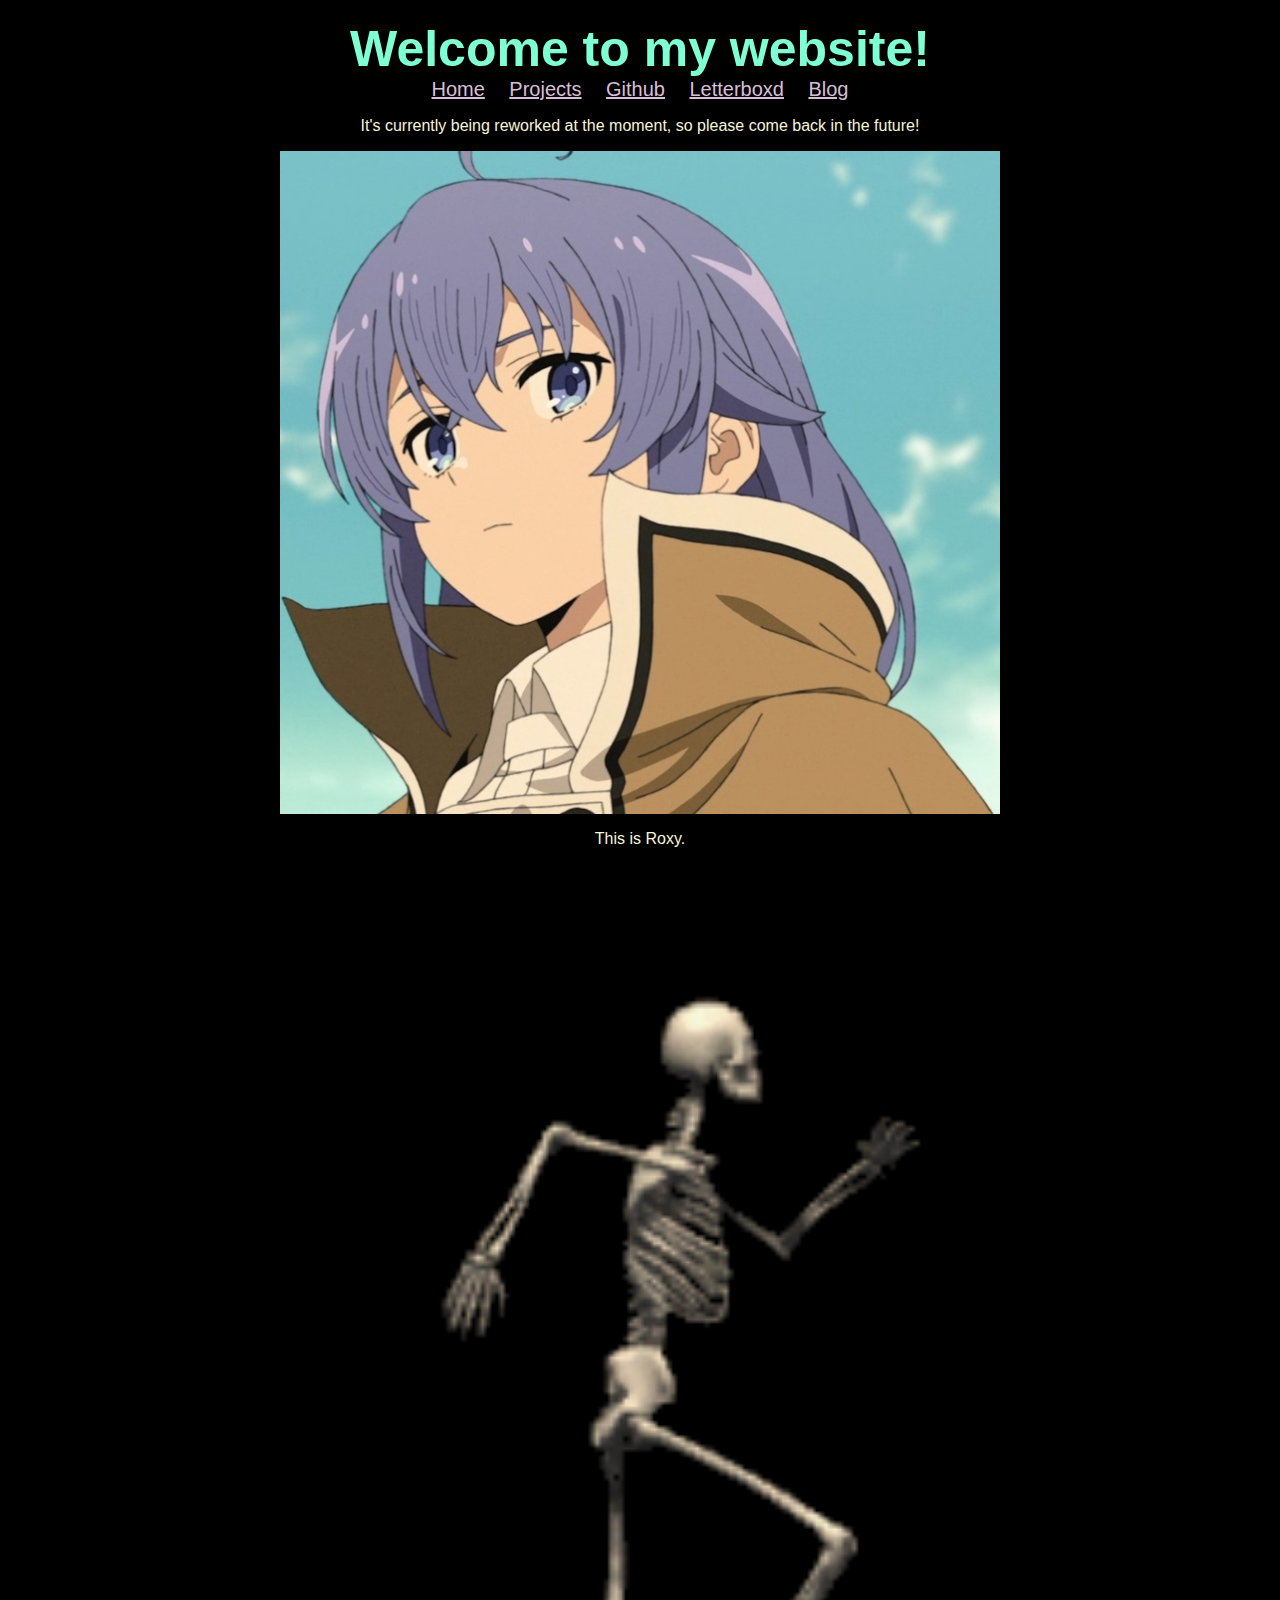
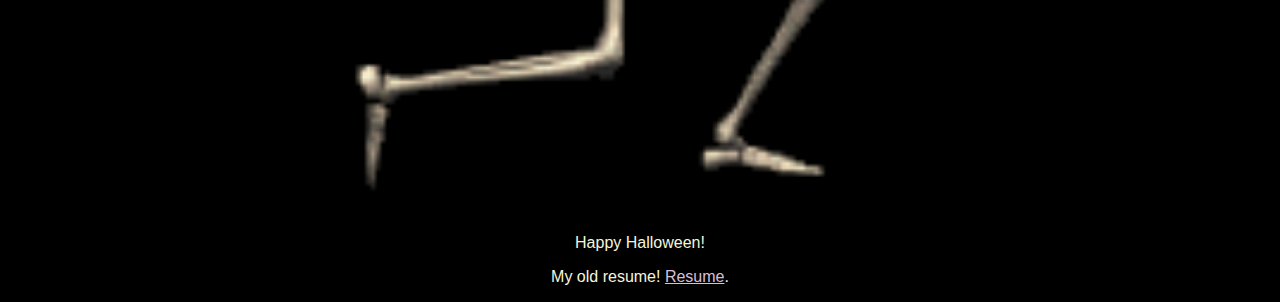
<file: index.html>
<!DOCTYPE html>

<head>
    <link rel="stylesheet" href="/css/style.css">
    <meta name="viewport" content="width=device-width, initial-scale=1.0">
    <link rel="icon" href="/img/roxy_prof.png">
    <title>James Robins' Website</title>
</head>

<body>

    <header>
        <h1>Welcome to my website!</h1>

        <div class="topnav">
            <a class="active" href="/index.html">Home</a>
            <a href="/projects.html">Projects</a>
            <a href="https://github.com/jahames">Github</a>
            <a href="https://letterboxd.com/zomombi">Letterboxd</a>
            <a href="/blog.html">Blog</a>
        </div> 
    </header>

    <main>
        <p>It's currently being reworked at the moment, so please come back in the future!</p>
        <a href="https://www.youtube.com/watch?v=tBf3_PMAcV0"><img src="img/roxy_prof.webp" alt="Roxy"></img></a>
        <p>This is Roxy.</p>

        <img src="img/skeleton.gif" alt="Skeleton"></img>
        <p>Happy Halloween!</p>

        <p>My old resume! <a href="/files/JamesRobinsResume.pdf">Resume</a>.</p>
    </main>

</body>
</file>
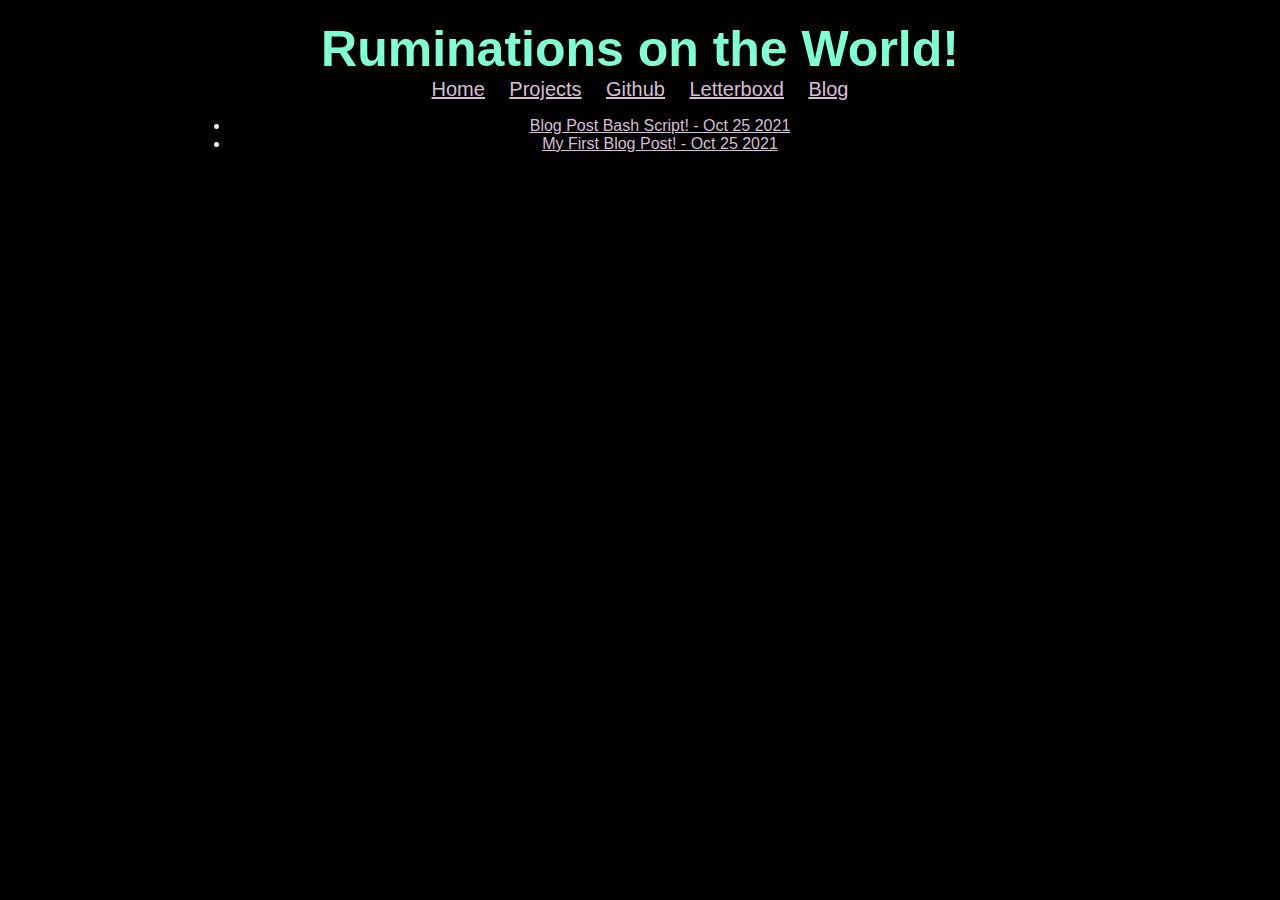
<file: blog.html>
<!DOCTYPE html>

<head>
    <link rel="stylesheet" href="/css/style.css">
    <meta name="viewport" content="width=device-width, initial-scale=1.0">   
    <link rel="icon" href="/img/roxy_prof.png">
    <title>James Robins' Website</title> 
</head>

<body>

    <header>
        <h1>Ruminations on the World!</h1>

        <div class="topnav">
            <a class="active" href="/index.html">Home</a>
            <a href="/projects.html">Projects</a>
            <a href="https://github.com/jahames">Github</a>
            <a href="https://letterboxd.com/zomombi">Letterboxd</a>
            <a href="/blog.html">Blog</a>
        </div> 
    </header>

    <main>
        <ul>
            <li>
                <a href="/articles/Blog Post Bash Script!.html">Blog Post Bash Script! - Oct 25 2021</a>
            </li>
        

            <li>
                <a href="/articles/My First Blog Post!.html">My First Blog Post! - Oct 25 2021</a>
            </li>

        </ul>
    </main>

</body>
</file>
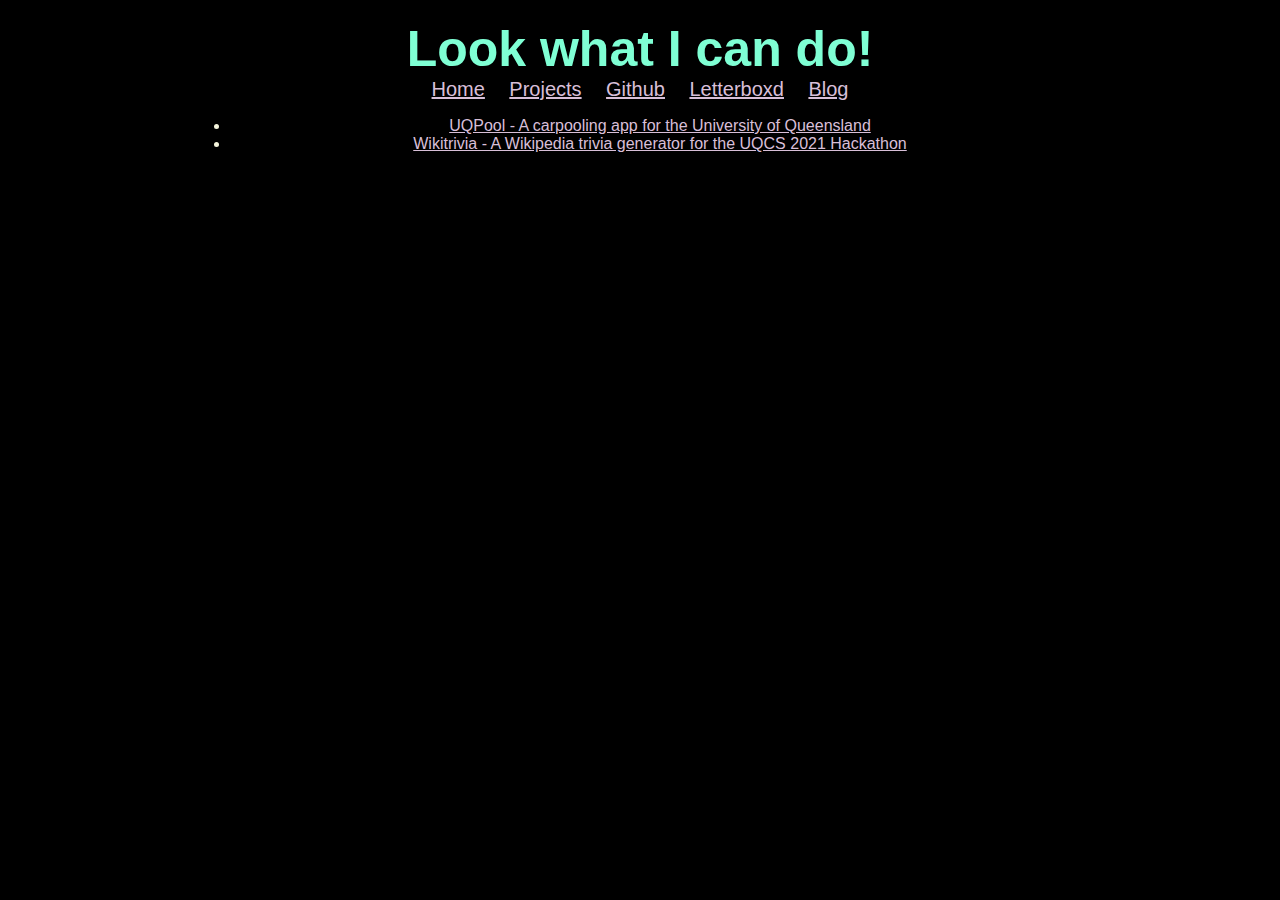
<file: projects.html>
<!DOCTYPE html>

<head>
    <link rel="stylesheet" href="/css/style.css">
    <meta name="viewport" content="width=device-width, initial-scale=1.0">
    <link rel="icon" href="/img/roxy_prof.png">
    <title>James Robins' Website</title>
</head>

<body>

    <header>
        <h1>Look what I can do!</h1>

        <div class="topnav">
            <a class="active" href="/index.html">Home</a>
            <a href="/projects.html">Projects</a>
            <a href="https://github.com/jahames">Github</a>
            <a href="https://letterboxd.com/zomombi">Letterboxd</a>
            <a href="/blog.html">Blog</a>
        </div> 
    </header>

    <main>
        <ul>
            <li>
                <a href="/projects/UQPool.html">UQPool - A carpooling app for the University of Queensland</a>
            </li>
            <li>
                <a href="/projects/Wikitrivia.html">Wikitrivia - A Wikipedia trivia generator for the UQCS 2021 Hackathon</a>
            </li>
        </ul>
    </main>

</body>
</file>
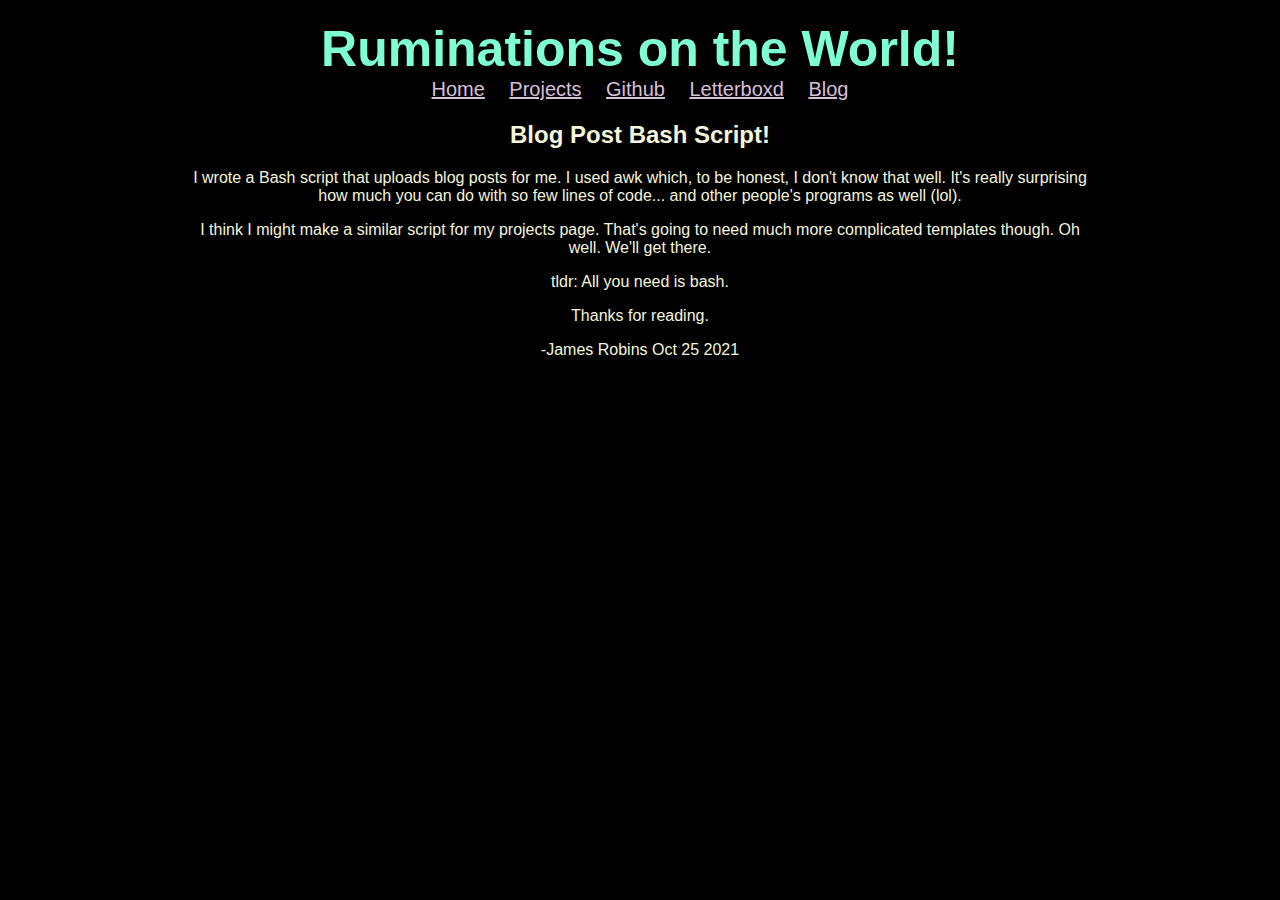
<file: articles/Blog Post Bash Script!.html>
<!DOCTYPE html>

<head>
    <link rel="stylesheet" href="/css/style.css">
    <meta name="viewport" content="width=device-width, initial-scale=1.0">
    <link rel="icon" href="../img/roxy_prof.png">
    <title>James Robins' Website</title>
</head>

<body>

    <header>
        <h1>Ruminations on the World!</h1>

        <div class="topnav">
            <a class="active" href="/index.html">Home</a>
            <a href="/projects.html">Projects</a>
            <a href="https://github.com/jahames">Github</a>
            <a href="https://letterboxd.com/zomombi">Letterboxd</a>
            <a href="/blog.html">Blog</a>
        </div> 
    </header>

    <main>
        <h2>Blog Post Bash Script!</h2>
        <p>I wrote a Bash script that uploads blog posts for me. I used awk which, to be honest, I don't know that well. It's really surprising how much you can do with so few lines of code... and other people's programs as well (lol).</p>
        <p>I think I might make a similar script for my projects page. That's going to need much more complicated templates though. Oh well. We'll get there.</p>
        <p>tldr: All you need is bash.</p>
        <p>Thanks for reading.</p>
        <p>-James Robins Oct 25 2021</p>
    </main>

</body>
</file>
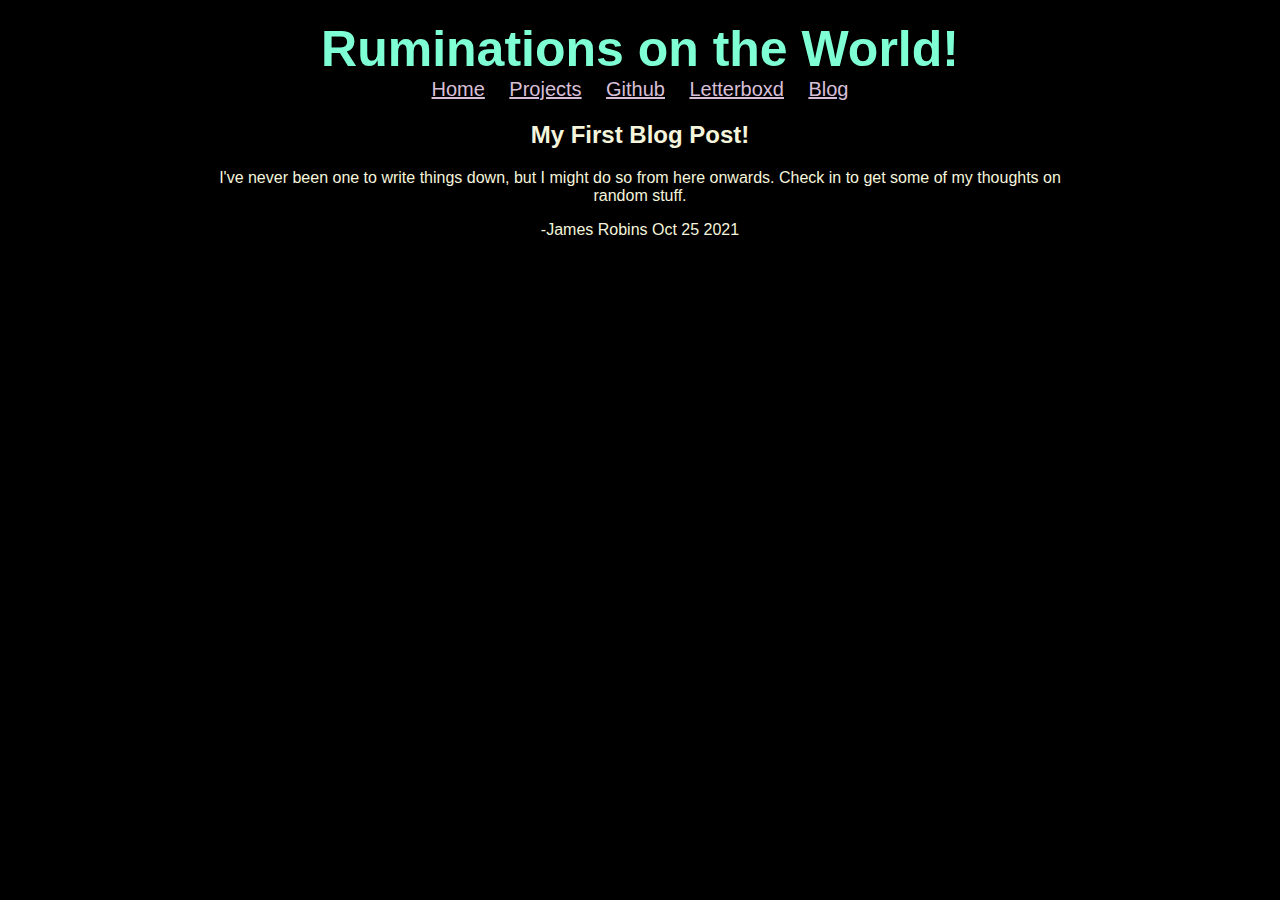
<file: articles/My First Blog Post!.html>
<!DOCTYPE html>

<head>
    <link rel="stylesheet" href="/css/style.css">
    <meta name="viewport" content="width=device-width, initial-scale=1.0">
    <link rel="icon" href="../img/roxy_prof.png">
    <title>James Robins' Website</title>
</head>

<body>

    <header>
        <h1>Ruminations on the World!</h1>

        <div class="topnav">
            <a class="active" href="/index.html">Home</a>
            <a href="/projects.html">Projects</a>
            <a href="https://github.com/jahames">Github</a>
            <a href="https://letterboxd.com/zomombi">Letterboxd</a>
            <a href="/blog.html">Blog</a>
        </div> 
    </header>

    <main>
        <h2>My First Blog Post!</h2>
        <p>I've never been one to write things down, but I might do so from here onwards. Check in to get some of my thoughts on random stuff.</p>
        <p>-James Robins Oct 25 2021</p>
    </main>

</body>
</file>
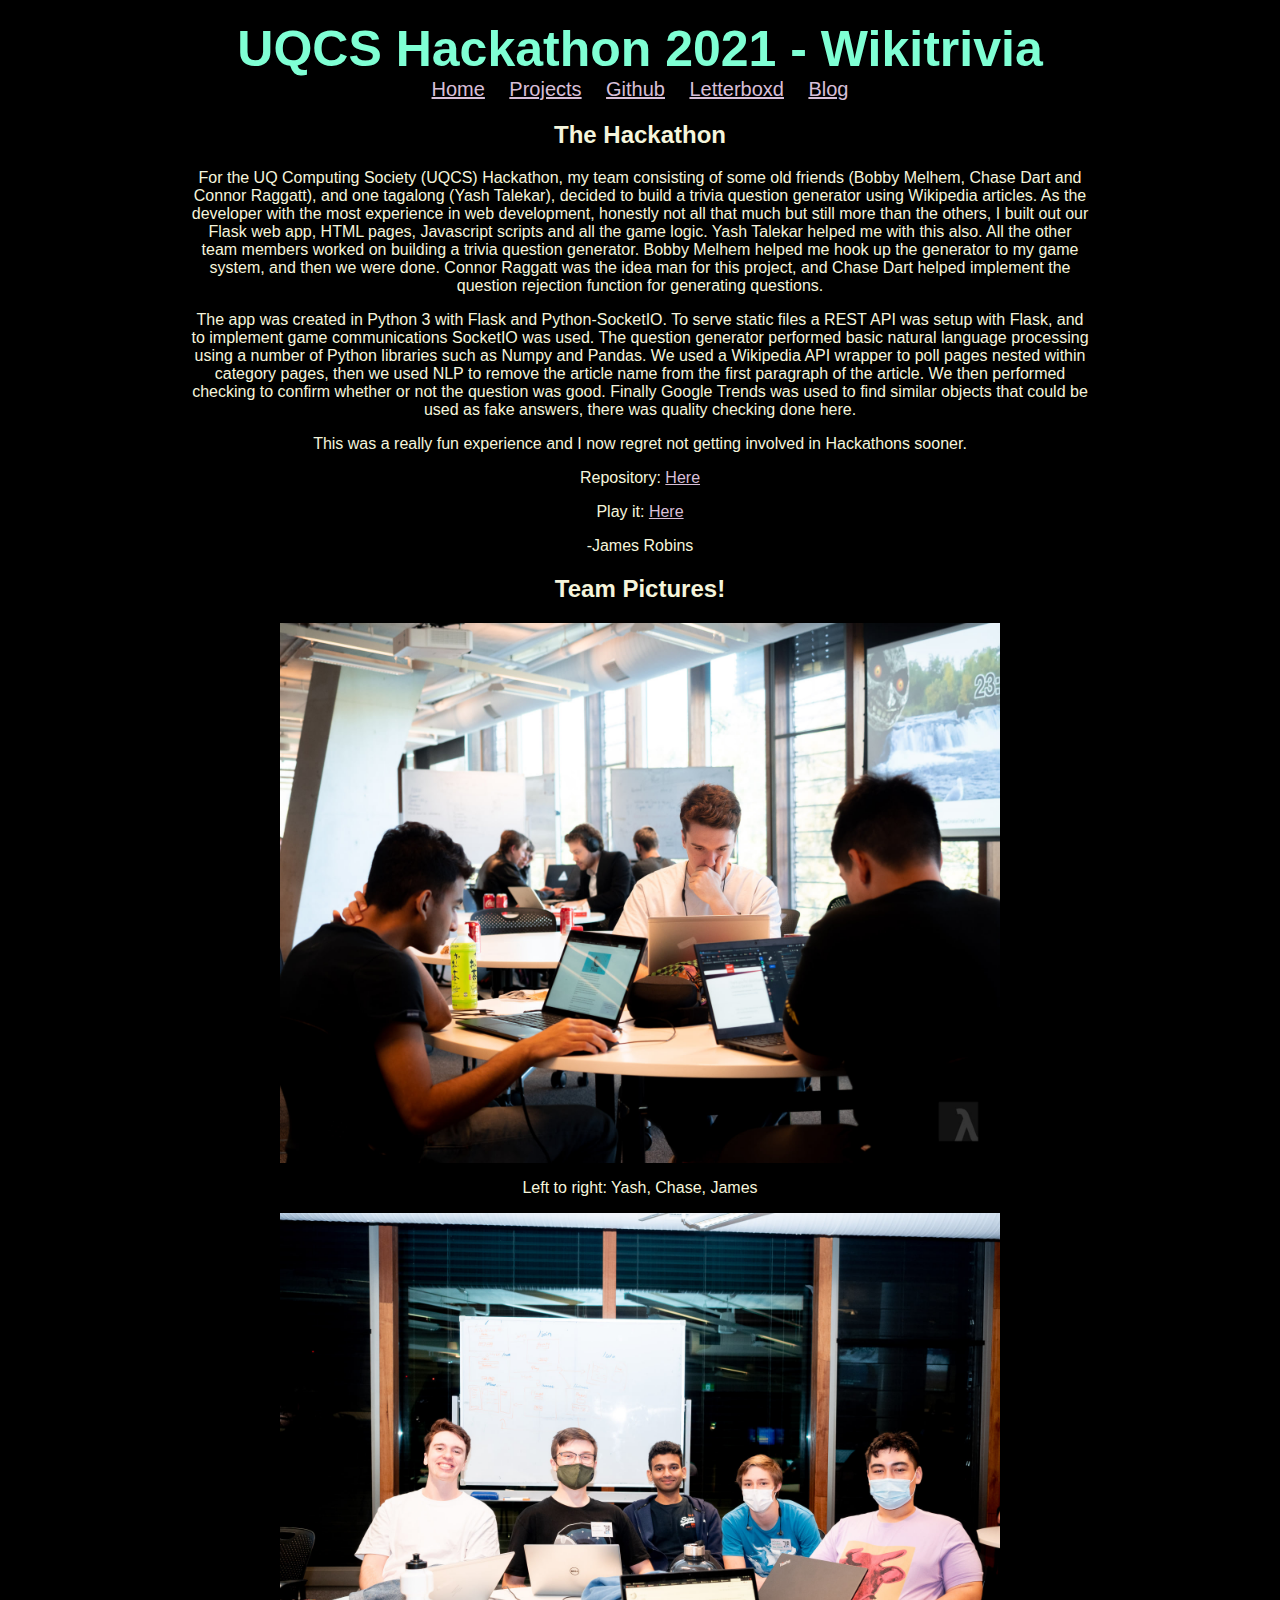
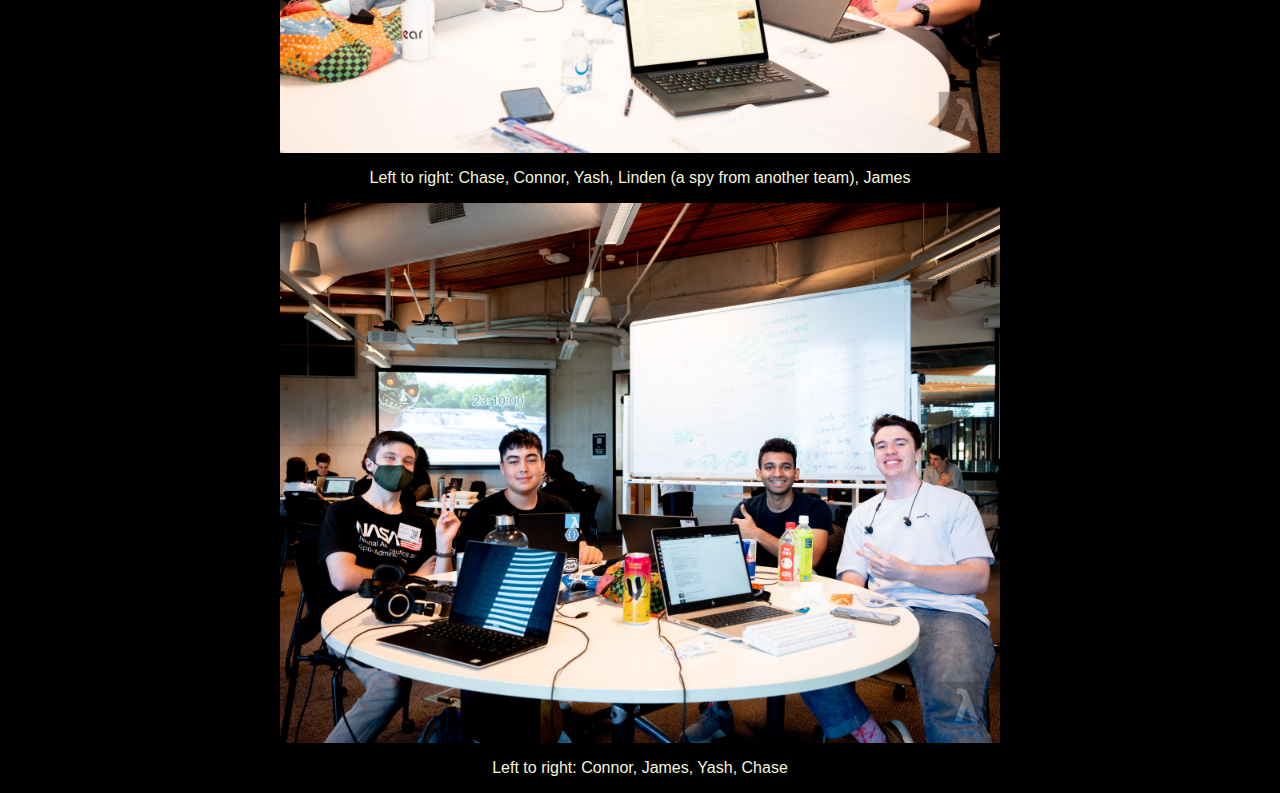
<file: projects/Wikitrivia.html>
<!DOCTYPE html>

<head>
    <link rel="stylesheet" href="/css/style.css">
    <meta name="viewport" content="width=device-width, initial-scale=1.0">
    <link rel="icon" href="/img/roxy_prof.png">
    <title>James Robins' Website</title>
</head>

<body>

    <header>
        <h1>UQCS Hackathon 2021 - Wikitrivia</h1>

        <div class="topnav">
            <a class="active" href="/index.html">Home</a>
            <a href="/projects.html">Projects</a>
            <a href="https://github.com/jahames">Github</a>
            <a href="https://letterboxd.com/zomombi">Letterboxd</a>
            <a href="/blog.html">Blog</a>
        </div> 
    </header>

    <main>
        <h2>The Hackathon</h2>
        <p>For the UQ Computing Society (UQCS) Hackathon, my team consisting of some old friends (Bobby Melhem, Chase Dart and Connor Raggatt), and one tagalong (Yash Talekar), decided
            to build a trivia question generator using Wikipedia articles. As the developer with the most experience in web development,
            honestly not all that much but still more than the others, I built out our Flask web app, HTML pages, Javascript scripts and all the
            game logic. Yash Talekar helped me with this also. All the other team members worked on building a trivia question generator. Bobby Melhem
            helped me hook up the generator to my game system, and then we were done. Connor Raggatt was the idea man for this project, and Chase Dart helped
            implement the question rejection function for generating questions.
        </p>

        <p>The app was created in Python 3 with Flask and Python-SocketIO. To serve static files a REST API was setup with Flask, and to implement game communications
            SocketIO was used. The question generator performed basic natural language processing using a number of Python libraries such as Numpy and Pandas. We used a
            Wikipedia API wrapper to poll pages nested within category pages, then we used NLP to remove the article name from the first paragraph of the article. We then
            performed checking to confirm whether or not the question was good. Finally Google Trends was used to find similar objects that could be used as fake answers,
            there was quality checking done here.
        </p>

        <p>This was a really fun experience and I now regret not getting involved in Hackathons sooner.
        </p>

        <p>Repository: <a href="https://github.com/jahames/Wikitrivia">Here</a></p>
        <p>Play it: <a href="https://Wikitrivia.xyz">Here</a></p>


        <p>-James Robins
        </p>

        <h2>Team Pictures!</h2>
        <img src="../img/uqcs-hack-2021-3.webp"></image>
        <p>Left to right: Yash, Chase, James</p>

        <img src="../img/uqcs-hack-2021-1.webp"></image>
        <p>Left to right: Chase, Connor, Yash, Linden (a spy from another team), James</p>

        <img src="../img/uqcs-hack-2021-2.webp"></image>
        <p>Left to right: Connor, James, Yash, Chase</p>

    </main>

</body>
</file>
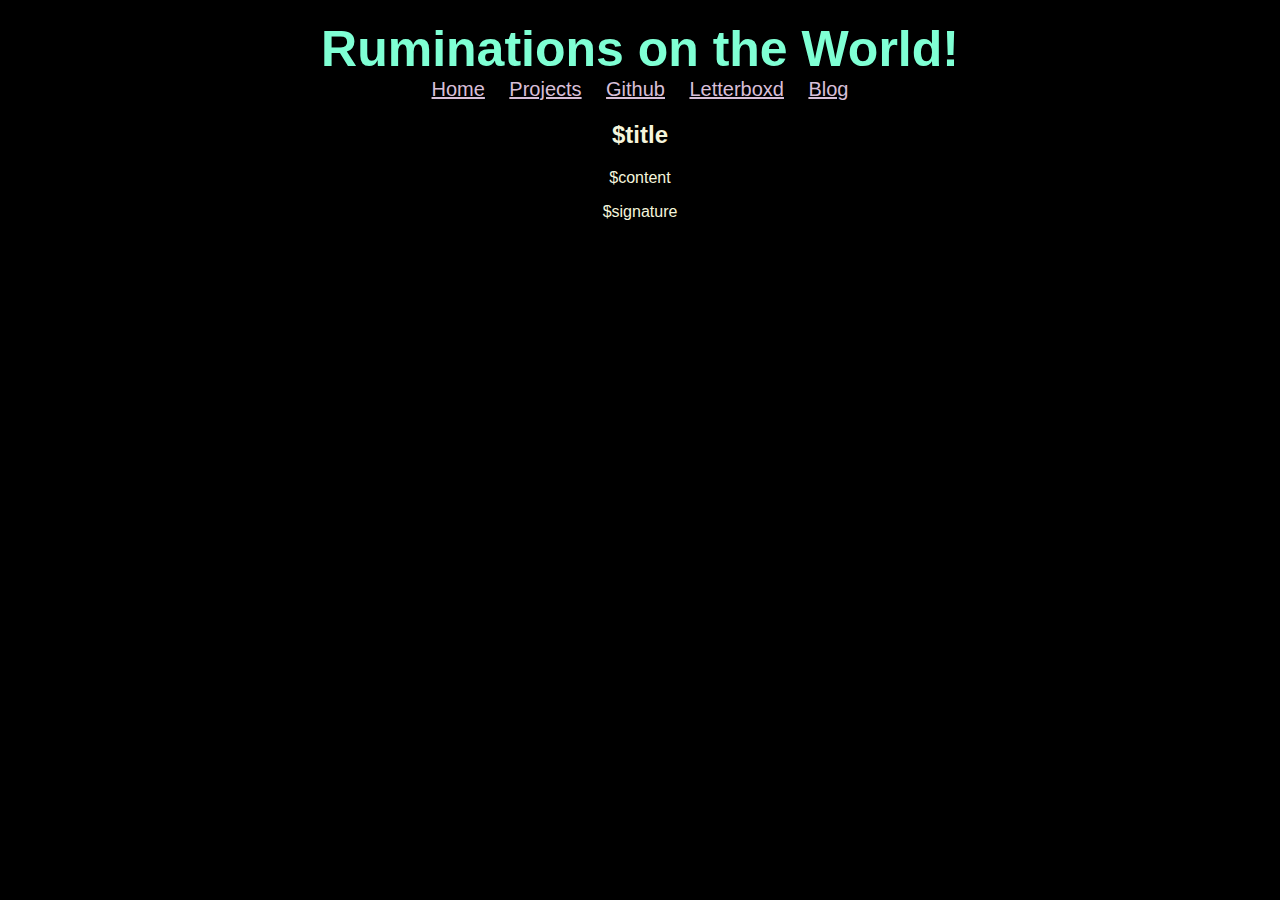
<file: templates/blogpost.html>
<!DOCTYPE html>

<head>
    <link rel="stylesheet" href="/css/style.css">
    <meta name="viewport" content="width=device-width, initial-scale=1.0">
    <link rel="icon" href="../img/roxy_prof.png">
    <title>James Robins' Website</title>
</head>

<body>

    <header>
        <h1>Ruminations on the World!</h1>

        <div class="topnav">
            <a class="active" href="/index.html">Home</a>
            <a href="/projects.html">Projects</a>
            <a href="https://github.com/jahames">Github</a>
            <a href="https://letterboxd.com/zomombi">Letterboxd</a>
            <a href="/blog.html">Blog</a>
        </div> 
    </header>

    <main>
        <h2>$title</h2>
        <p>$content</p>
        <p>$signature</p>
    </main>

</body>
</file>
<file: css/style.css>
body {
    background: black;
    color: beige;
    font-family: sans-serif;
    text-align: center;
}

header {
    max-width: 900px;
    margin: auto;
}

h1 {
    color: aquamarine;
    text-align: center;
}

header h1 {
    font-size: 50px;
    margin: 20px 0px 0px 0px;
}

main {
    max-width: 900px;
    margin: auto;
}

p {
    text-align: center;
}

a {
    color: thistle;
} 

a:hover{
    color: palevioletred;
}

img {
    display: block;
    margin-left: auto;
    margin-right: auto;
    width: 80%;
}

.topnav {
    overflow: hidden;
    max-width: 900px;
    margin: auto;
    text-align: center;
}

.topnav a {
    text-align: center;
    color: thistle;
    font-size: 20px;
    margin: 0 10px 0 10px;
}

.topnav a:hover {
    color:  palevioletred;
}

ul {
    text-align: center;
}

video {
    display: block;
    margin: 0 auto;
    width: 100%;
    height: auto;
    text-align: center;
}
</file>
